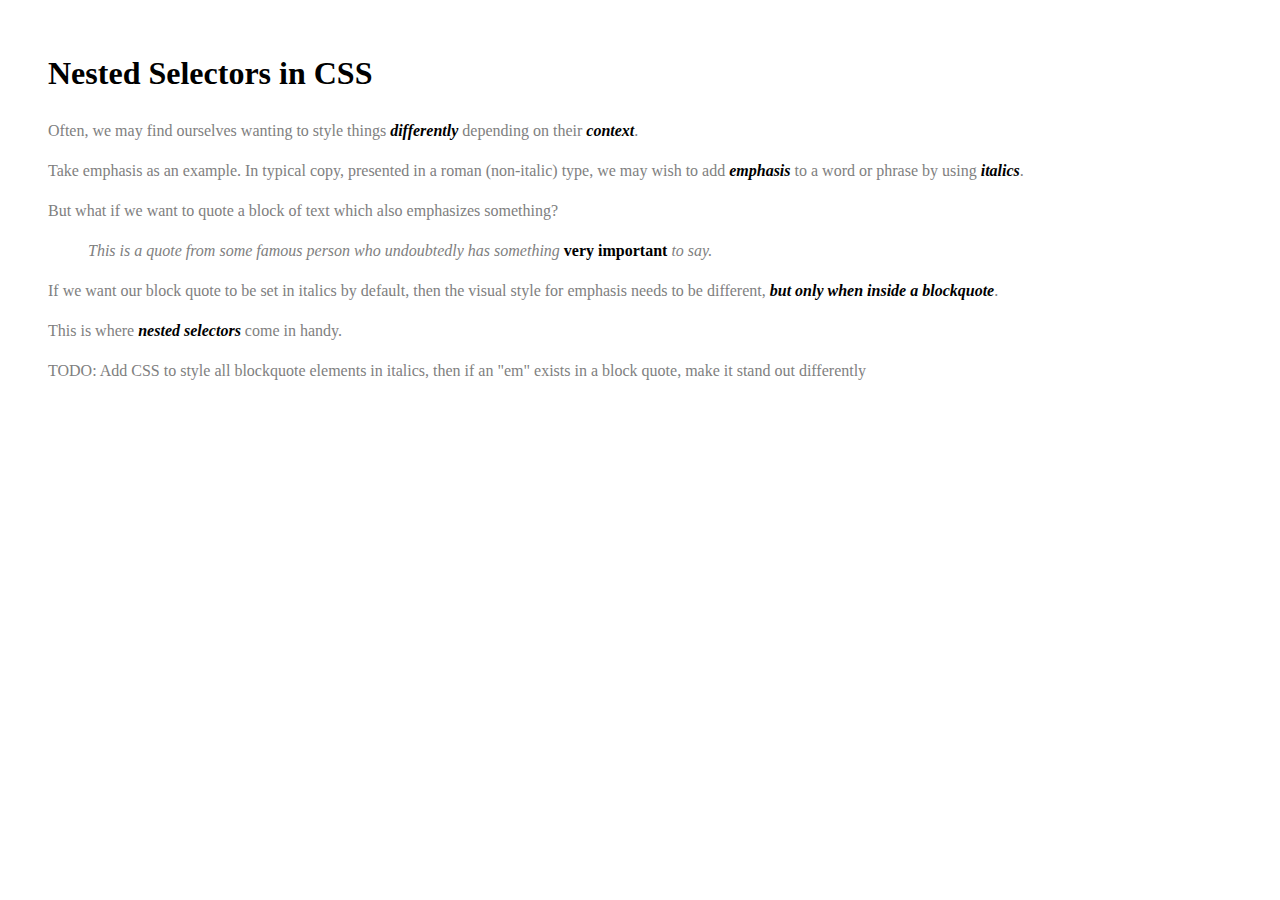
<file: starter_code/1_nested_selectors/index.html>
<!DOCTYPE html>
<html>

<head>

  <meta charset="UTF-8">

  <title>Nested Selectors - CodePen</title>

    <link rel="stylesheet" href="css/style.css" media="screen" type="text/css" />

</head>

<body>

  <h1>Nested Selectors in CSS</h1>

	<p>Often, we may find ourselves wanting to style things <em>differently</em> depending on their <em>context</em>.</p>

	<p>Take emphasis as an example. In typical copy, presented in a roman (non-italic) type, we may wish to add <em>emphasis</em> to a word or phrase by using <em>italics</em>.</p>

	<p>But what if we want to quote a block of text which also emphasizes something?</p>

	<blockquote>
  		<p>This is a quote from some famous person who undoubtedly has something <em>very important</em> to say.</p>
	</blockquote>

	<p>If we want our block quote to be set in italics by default, then the visual style for emphasis needs to be different, <em>but only when inside a blockquote</em>.</p>

	<p>This is where <em>nested selectors</em> come in handy.</p>

	<p>TODO: Add CSS to style all blockquote elements in italics, then if an "em" exists in a block quote, make it stand out differently</p>

</body>

</html>
</file>
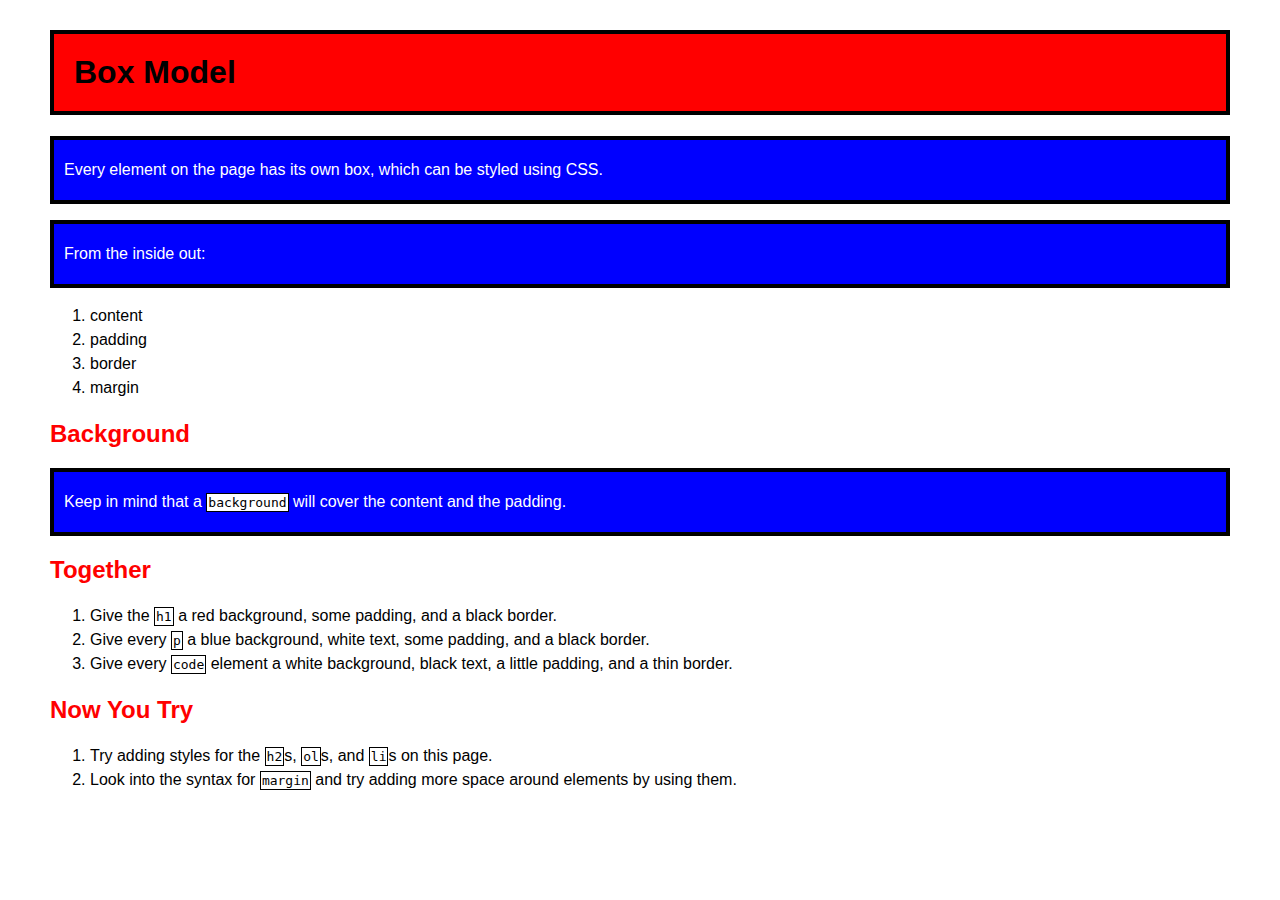
<file: starter_code/2_tags_boxes/index.html>
<!DOCTYPE html>
<html>

<head>

  <meta charset="UTF-8">

  <title>The Box Model</title>

    <link rel="stylesheet" href="css/style.css" media="screen" type="text/css" />

</head>

<body>

  <h1>Box Model</h1>
  <p>Every element on the page has its own box, which can be styled using CSS.</p>
  <p>From the inside out:</p>
  <ol>
    <li>content</li>
    <li>padding</li>
    <li>border</li>
    <li>margin</li>
  </ol>

<h2>Background</h2>
<p>Keep in mind that a <code>background</code> will cover the content and the padding.</p>

<h2>Together</h2>
<ol>
  <li>Give the <code>h1</code> a red background, some padding, and a black border.</li>
  <li>Give every <code>p</code> a blue background, white text, some padding, and a black border.</li>
  <li>Give every <code>code</code> element a white background, black text, a little padding, and a thin border.</li>
</ol>

<h2>Now You Try</h2>
<ol>
  <li>Try adding styles for the <code>h2</code>s, <code>ol</code>s, and <code>li</code>s on this page.</li>
  <li>Look into the syntax for <code>margin</code> and try adding more space around elements by using them.</li>
</ol>

</body>

</html>
</file>
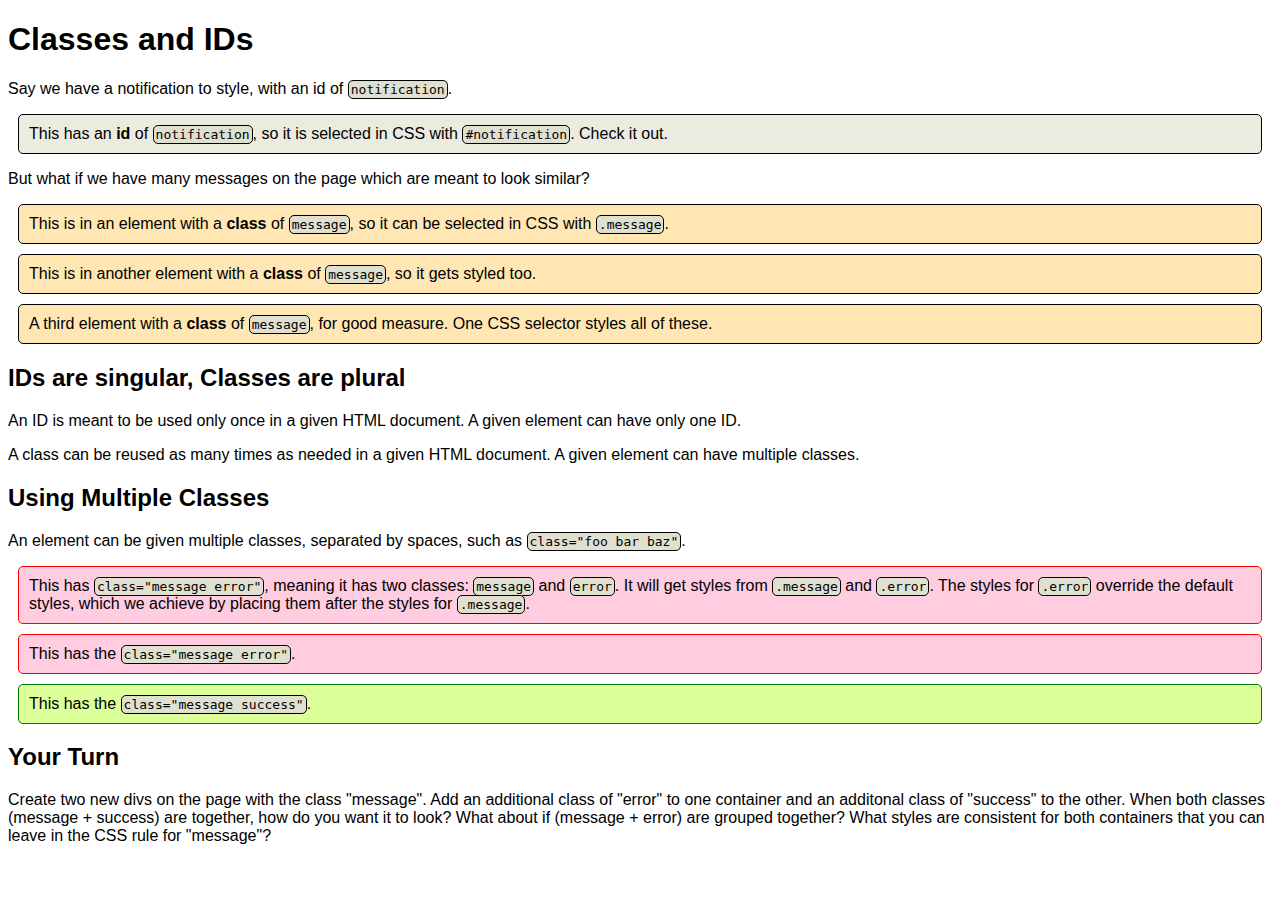
<file: starter_code/3_error_message/index.html>
<!DOCTYPE html>
<html>

<head>

  <meta charset="UTF-8">

  <title>Error Message</title>

    <link rel="stylesheet" href="css/style.css" media="screen" type="text/css" />

</head>

<body>

  <h1>Classes and IDs</h1>

<p>Say we have a notification to style, with an id of <code>notification</code>.<p>

<div id="notification">
  This has an <strong>id</strong> of <code>notification</code>, so it is selected in CSS with <code>#notification</code>. Check it out.
</div>

<p>But what if we have many messages on the page which are meant to look similar?</p>

<div class="message">
  This is in an element with a <strong>class</strong> of <code>message</code>, so it can be selected in CSS with <code>.message</code>.
</div>

<div class="message">
  This is in another element with a <strong>class</strong> of <code>message</code>, so it gets styled too.
</div>

<div class="message">
  A third element with a <strong>class</strong> of <code>message</code>, for good measure. One CSS selector styles all of these.
</div>

<h2>IDs are singular, Classes are plural</h2>

<p>An ID is meant to be used only once in a given HTML document. A given element can have only one ID.</p>

<p>A class can be reused as many times as needed in a given HTML document. A given element can have multiple classes.</p>

<h2>Using Multiple Classes</h2>

<p>An element can be given multiple classes, separated by spaces, such as <code>class="foo bar baz"</code>.</p>

<div class="message error">
  This has <code>class="message error"</code>, meaning it has two classes: <code>message</code> and <code>error</code>. It will get styles from <code>.message</code> and <code>.error</code>. The styles for <code>.error</code> override the default styles, which we achieve by placing them after the styles for <code>.message</code>.
</div>

<div class="message error">
   This has the <code>class="message error"</code>.
</div>

<div class="message success">
   This has the <code>class="message success"</code>.
</div>

<h2>Your Turn</h2>

<p>Create two new divs on the page with the class "message". Add an additional class of "error" to one container and an additonal class of "success" to the other. When both classes (message + success) are together, how do you want it to look? What about if (message + error) are grouped together? What styles are consistent for both containers that you can leave in the CSS rule for "message"?</p>

</body>

</html>
</file>
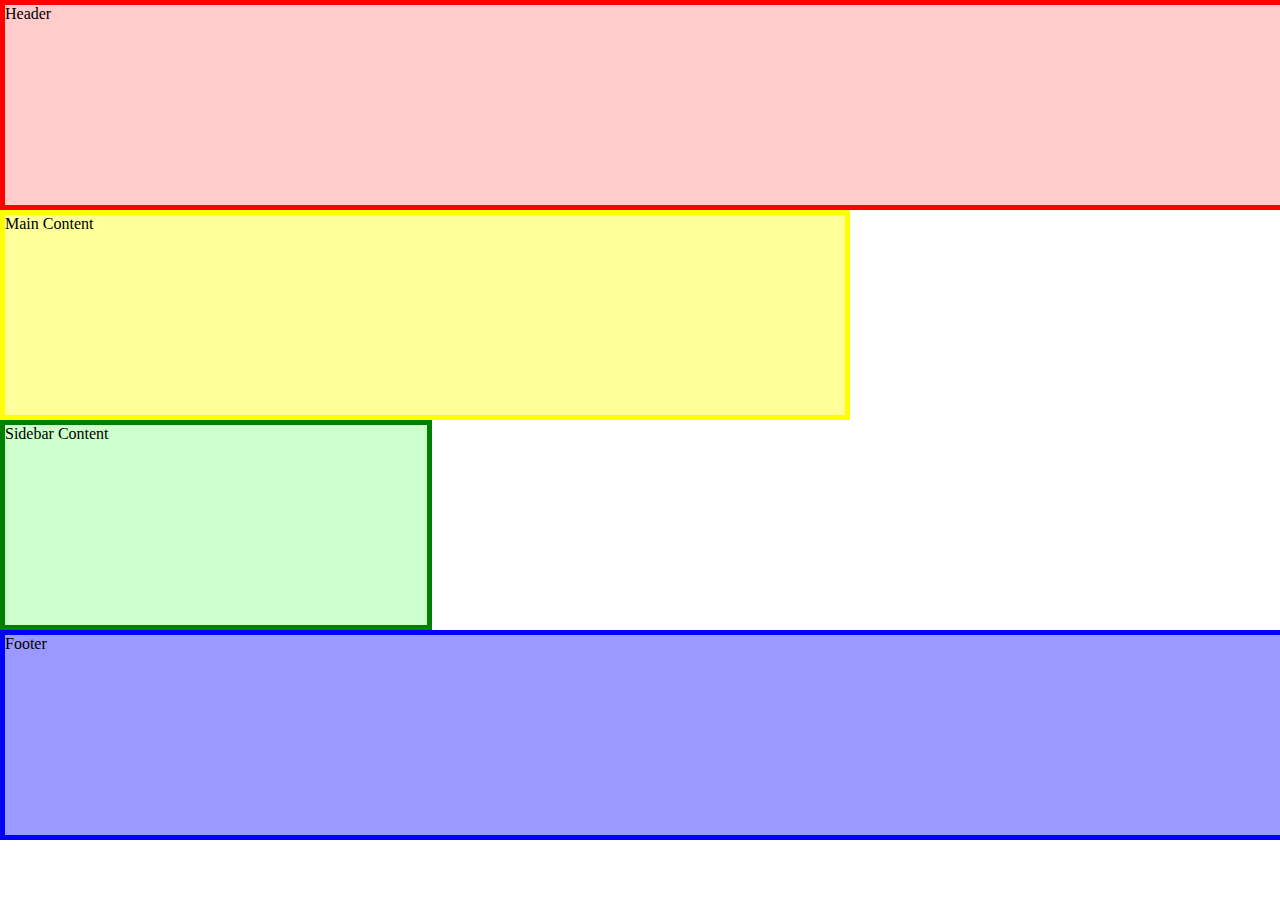
<file: starter_code/4_floating_sections/index.html>
<!DOCTYPE html>
<html>

<head>

  <meta charset="UTF-8">

  <title>Page Layout</title>

    <link rel="stylesheet" href="css/style.css" media="screen" type="text/css" />

</head>

<body>
  <div class="container">
    <header>
      <div class="placeholder">
    Header
      </div>
    </header>

    <section id="main">
      <div class="placeholder">
    Main Content
      </div>
    </section>

    <aside>
      <div class="placeholder">
    Sidebar Content
      </div>
    </aside>

    <footer>
      <div class="placeholder">
    Footer
      </div>
    </footer>
  </div>
</body>

</html>
</file>
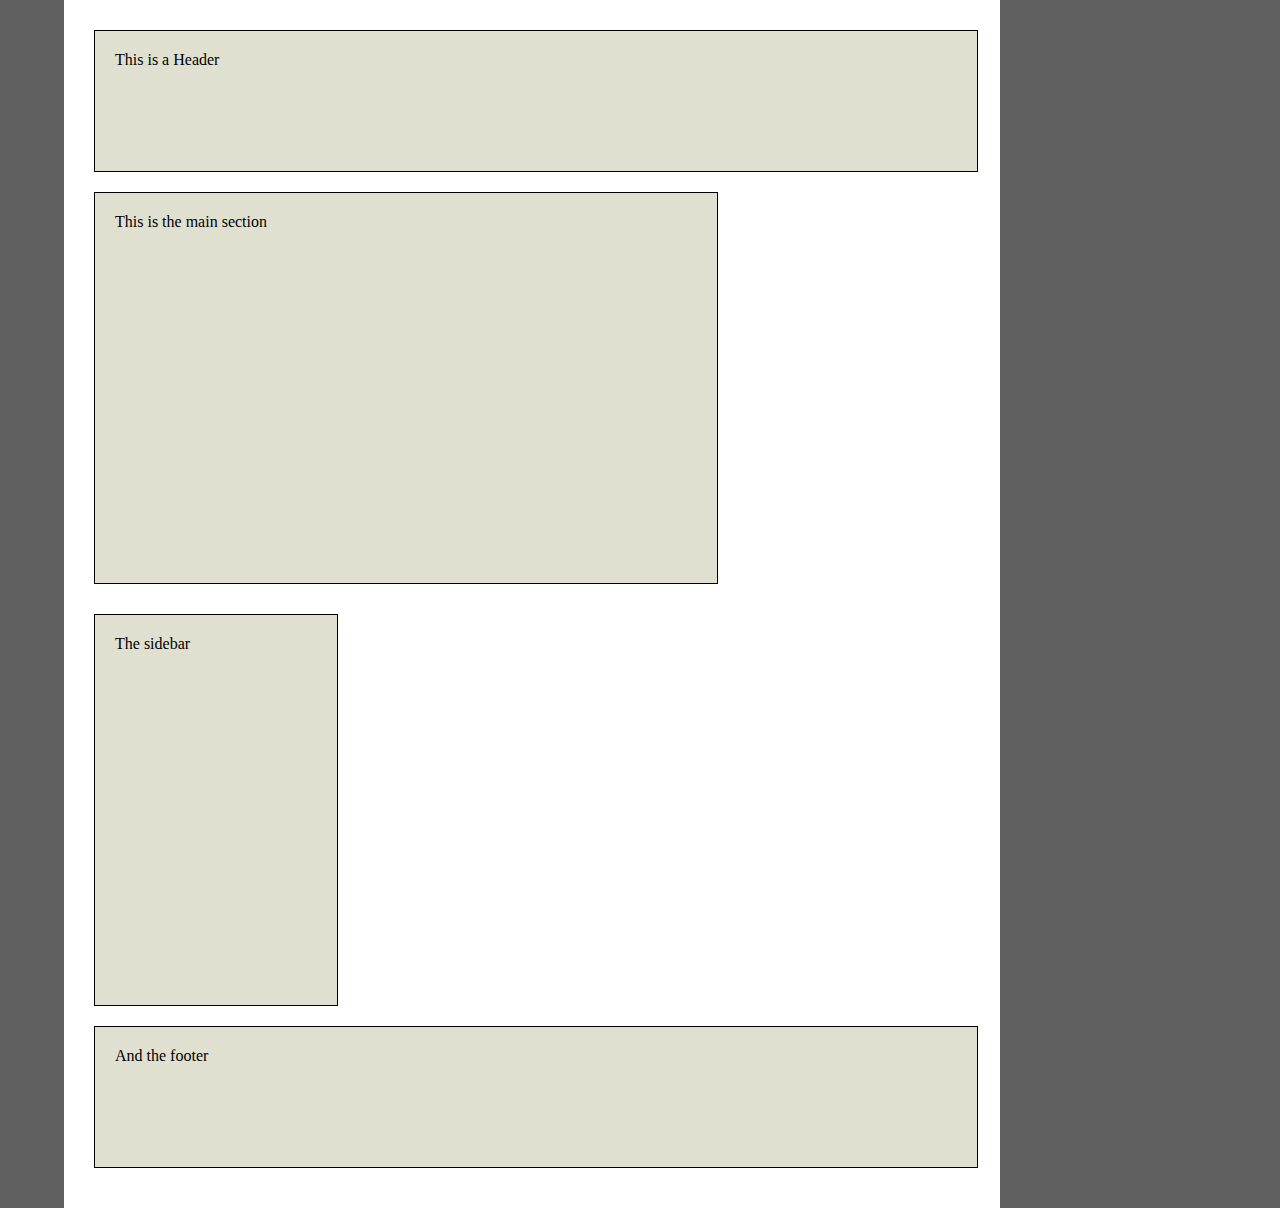
<file: starter_code/layout_challenge/layout_1/layout1.html>
<!DOCTYPE html>
<html>
<head>
	<title>Layout Two-Column</title>
	<link rel="stylesheet" href="layout1.css" media="screen" type="text/css" />
</head>
<body>
	<div class="container">
		<header>This is a Header</header>
		<section>This is the main section</section>
		<aside>The sidebar</aside>
		<footer>And the footer</footer>
	</div>
</body>
</html>
</file>
<file: starter_code/1_nested_selectors/css/style.css>
body {
	color: gray;
	padding-top: 20px;
	padding-left: 40px;
	line-height: 1.5;
}
 h1 {
 color: black;
 font-weight: bolder;
}
em {
	color: black;
	font-weight: bold;
}
blockquote {
	font-style: italic;
}
blockquote em{
	font-style: normal;
}
</file>
<file: starter_code/2_tags_boxes/css/style.css>
body {
	font-family: sans-serif;
	margin: 30px 50px;
}
h1 {
	padding: 20px;
	border: 4px solid;
	background-color: red;
}
p {
	color: white;
	border: 4px solid black;
	padding: 10px;
	background-color: blue;
	line-height: 2.5;
}
code {
	color: black;
	border: 1px solid black;
	padding: 1px;
	background-color: white;
}
h2 {
	color: red;
}
ol { 
line-height: 1.5;
 }
</file>
<file: starter_code/3_error_message/css/style.css>
body {
	color: black;
	font-family: sans-serif;
}
code {
	border: 1px solid black;
	 -moz-border-radius: 5px;
    -webkit-border-radius: 5px;
    -ms-border-radius: 5px;
    -o-border-radius: 5px;
    border-radius: 5px;
	padding: 1px 2px;
	background-color:  #e0e0d1;
}
#notification {
	padding: 10px;
	border: 1px solid black;
	 -moz-border-radius: 5px;
    -webkit-border-radius: 5px;
    -ms-border-radius: 5px;
    -o-border-radius: 5px;
    border-radius: 5px;
	margin: 10px;
	background-color: #ebebe0;
}
.message {
	padding: 10px;
	border: 1px solid black;
	 -moz-border-radius: 5px;
    -webkit-border-radius: 5px;
    -ms-border-radius: 5px;
    -o-border-radius: 5px;
    border-radius: 5px;
	margin: 10px;
	background-color: #ffe6b3;
}
.error {
	padding: 10px;
	border: 1px solid red;
	 -moz-border-radius: 5px;
    -webkit-border-radius: 5px;
    -ms-border-radius: 5px;
    -o-border-radius: 5px;
    border-radius: 5px;
	margin: 10px;
	background-color: #ffcce0;
}
.success {
	padding: 10px;
	border: 1px solid green;
	 -moz-border-radius: 5px;
    -webkit-border-radius: 5px;
    -ms-border-radius: 5px;
    -o-border-radius: 5px;
    border-radius: 5px;
	margin: 10px;
	background-color:  #ddff99;
</file>
<file: starter_code/4_floating_sections/css/style.css>
body {
	display: block;
    margin: 0 auto;
}
.container {
	width: 100%;
	height: 800px;
	margin: 0 auto;
}
header {
	width: 100%;
	height: 200px;
	border: 5px solid red;
	background-color: #ffcccc;
	float: inherit;
}

#main {
	width: 65.593%;
	height: 200px;
	border: 5px solid yellow;
	background-color: #ffff99;
	float: left;
}


aside {
	width: 33%;
	height: 200px;
	border: 5px solid green;
	background-color: #ccffcc;
	float: left;
}

footer {
 	width: 100%;
 	height: 200px;
	border: 5px solid blue;
	background-color: #9999ff;
	clear: both;

}

.placeholder {
	height: 200px;
}
</file>
<file: starter_code/layout_challenge/layout_1/layout1.css>
body {
	display: box;
	width: 100%;
	height: 100%;
	margin: 0 auto;
	background-color: #5f5f5f;
}
div {
		width: 70%;
		height: 100%;
		margin-top: 0;
		margin-left: 5%;
		margin-bottom: 0;
		margin-right: 5%;
		padding: 20px;
		background-color: #ffffff;
	}
header {
	width: 94%;
	height: 100px;
	margin: 10px;
	padding: 20px;
	border: 1px solid black;
	background-color: #e0e0d1;
}
section {
	float: left;
	width: 65%;
	height: 350px;
	margin: 10px;
	margin-bottom: 20px;
	padding: 20px;
	border: 1px solid black;
	background-color: #e0e0d1;
}
aside {
	float: left;
	width: 22.6%;
	height: 350px;
	margin: 10px;
	margin-bottom: 20px;
	padding: 20px;
	border: 1px solid black;
	background-color: #e0e0d1;
}
footer {
	clear: both;
	width: 94%;
	height: 100px;
	margin-right: 10px;
	margin-bottom: 20px;
	margin-left: 10px;
	padding: 20px;
	border: 1px solid black;
	background-color: #e0e0d1;
}
</file>
